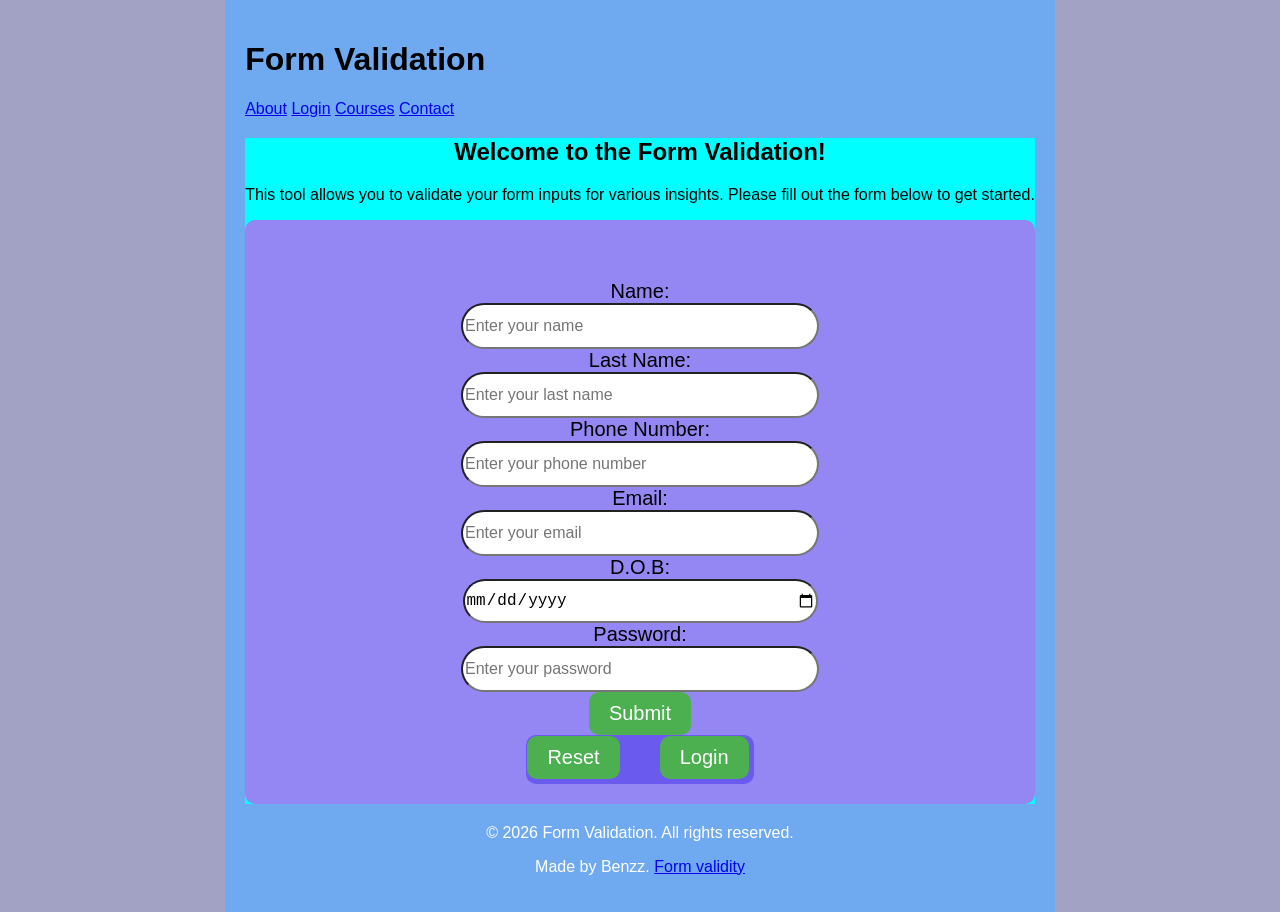
<file: intro_html.html>
<!DOCTYPE html>
<html lang="en">

<head>
    <meta charset="UTF-8">
    <meta name="viewport" content="width=device-width, initial-scale=1.0">
    <link rel="stylesheet" href="intro_css.css">
    <title>Form Validation</title>
</head>
<header>
    <h1>Form Validation</h1>
</header>

<body>
    <nav>
        <a href="#about">About</a>
        <a href="#login">Login</a>
        <a href="#courses">Courses</a>
        <a href="#contact">Contact</a>
    </nav>
    <div class="container">
        <h2>Welcome to the Form Validation!</h2>
        <p>This tool allows you to validate your form inputs for various insights. Please fill out the form below to get
            started.</p>
        <form id="form" action="" method="">
            <p id="message"></p>
            <Label for="name">Name:</Label>
            <input type="text" id="name" name="name" placeholder="Enter your name">
            <Label for="lname">Last Name:</Label> <input type="text" id="lname" name="lname"
                placeholder="Enter your last name">
            <Label for="phone">Phone Number:</Label> <input type="number" id="phone" name="phone"
                placeholder="Enter your phone number">
            <Label for="email">Email:</Label> <input type="email" id="email" name="email"
                placeholder="Enter your email">
            <label for="age">D.O.B:</Label> <input type="date" id="age" name="age"
                placeholder="Enter your date of birth">
            <Label for="password">Password:</Label> <input type="password" id="password" name="password"
                placeholder="Enter your password">
            <button type="submit" value="Submit">Submit</button>
            <div id="loginReset">
                <button type="reset" value="Reset">Reset</button>
                <button type="Login" value="Validate">Login</button>
            </div>
        </form>
    </div>
    <footer>
        <p>&copy; 2026 Form Validation. All rights reserved.</p>
        <p>Made by Benzz.  <a href="https://example.com" target="_blank">Form validity</a></p>
    </footer>

    <script src="./index.js"></script>
</body>

</html>
</file>
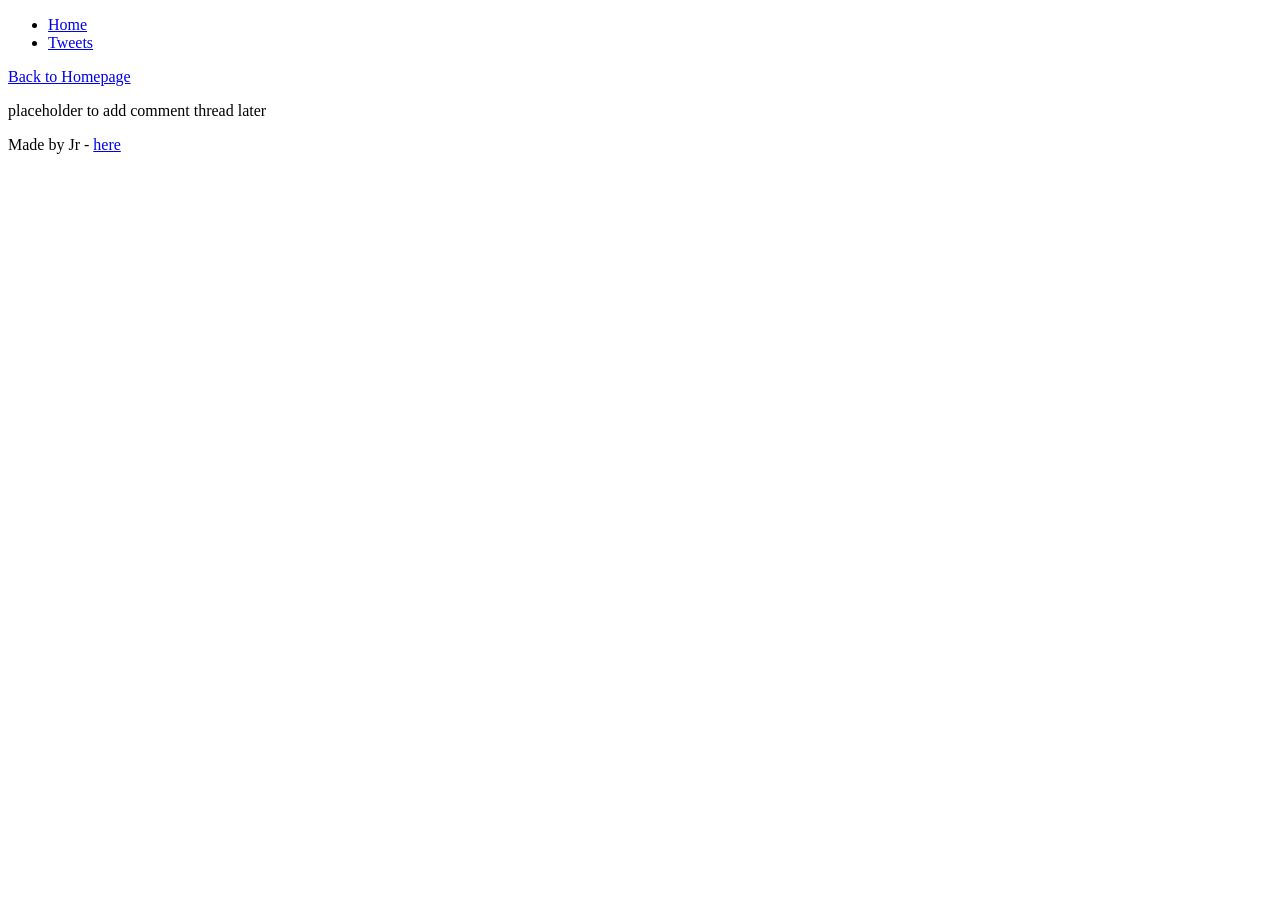
<file: html_basic/tweets.html>
<!DOCTYPE html>
<html lang="en">
  <head>
    <meta charset="UTF-8">
    <title>My Tweets</title>
  </head>
  <body>
    <header>
      <ul>
        <li><a href="index.html">Home</a></li>
        <li><a href="tweets.html">Tweets</a></li>
      </ul>
    </header>
    <main>
      <article>
        <p><a href="index.html">Back to Homepage</a></p>
        <blockquote class="twitter-tweet">
          <a href="https://twitter.com/elonmusk/status/1585841080431321088"></a>
        </blockquote>
        <script async src="https://platform.twitter.com/widgets.js" charset="utf-8"></script>
      </article>
      <aside>
        <p>placeholder to add comment thread later</p>
      </aside>
    </main>
    <footer>
      <p>Made by Jr - <a href="https://github.com/j-nyamu" target="_blank">here</a></p>
    </footer>
  </body>
</html>
</file>
<file: intro_css.css>
html {
    display: flex;
    flex-direction: column;
    align-items: center;
    background-color: rgb(162, 162, 197);
}

title {
    font-size: 40px;
    color: white;
    padding: 10px;
    border-radius: 10px;
}

form {
    display: flex;
    flex-direction: column;
    align-items: center;
    background-color: rgb(148, 135, 243);
    padding: 20px;
    border-radius: 10px;
    font-size: 20px;
}

div {
    text-align: center;
    background-color: aqua;

}

#loginReset {
    display: flex;
    gap: 40px;
    background-color: rgb(107, 90, 238);
    padding-top: 1px;
    padding-bottom: 5px;
    padding-left: 1px;
    padding-right: 5px;
    border-radius: 10px;
    font-size: 20px;
}

body {
    background-color: #6faaf1;
    font-family: Arial, sans-serif;
    align-self: center;
    margin: 0;
    padding: 20px;
}

footer {
    margin-top: 20px;
    text-align: center;
    color: white;
}

input {
    width: 350px;
    height: 40px;
    font-size: 16px;
    border-radius: 30px;
}

button {
    background-color: #4CAF50;
    color: white;
    padding: 10px 20px;
    border: none;
    border-radius: 10px;
    cursor: pointer;
    font-size: 20px;
}

button[type="submit"] {
    background-color: #4CAF50;
    color: white;
    transition: background-color 1.0s ease;
}

button[type="submit"]:active {
    background-color: purple;
}

button[type="reset"] {
    background-color: #4CAF50;
    color: white;
    transition: background-color 1.0s ease;
}

button[type="reset"]:active {
    background-color: purple;
}

button[type="login"] {
    background-color: #4CAF50;
    color: white;
    transition: background-color 1.0s ease;
}

button[type="login"]:active {
    background-color: purple;
}

/* br{
    margin-bottom: 10px;
    align-items: center
} */
</file>
